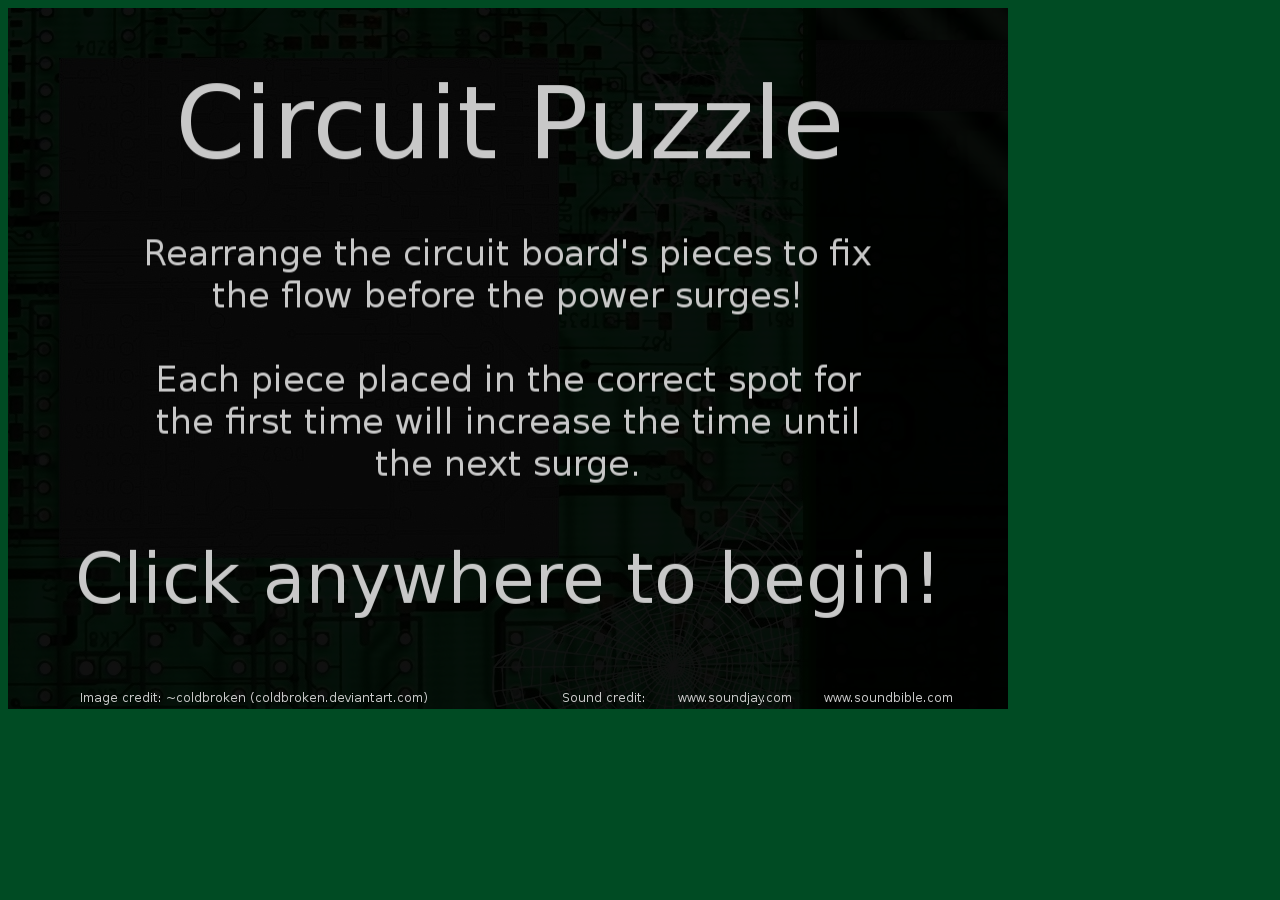
<file: minigames/Circuit/index.html>
<html>

    <title>Circuit Puzzle</title>

<link href="src/css/main.css" rel="stylesheet" type="text/css" />

<body bgcolor="#004B23">
    <canvas id="bgcanvas" height="700px" width="1000px"></canvas>
    <canvas id="maincanvas" height="500px" width="500px"></canvas>

<script type="text/javascript"
        src="//ajax.googleapis.com/ajax/libs/jquery/1.7.2/jquery.min.js">
</script>
<script type="text/javascript" src="src/js/SFX.js"           ></script>
<script type="text/javascript" src="src/js/PicturePuzzle.js" ></script>
<script type="text/javascript" src="src/js/RunPicPuzzle.js"  ></script>
</body>


</html>
</file>
<file: minigames/Circuit/src/css/main.css>
#bgcanvas { background:url("../../media/circuitboard_medium.jpg");
    height: 701px; width: 1000px; }
#maincanvas { height: 500px; width: 500px;
    position: absolute; top: 58px; left: 59px; }

#game_msg_shadow { font-size: 100px; font-style: bold; position: relative;
                   top: -50px; left: 60px; color: white; }
</file>
